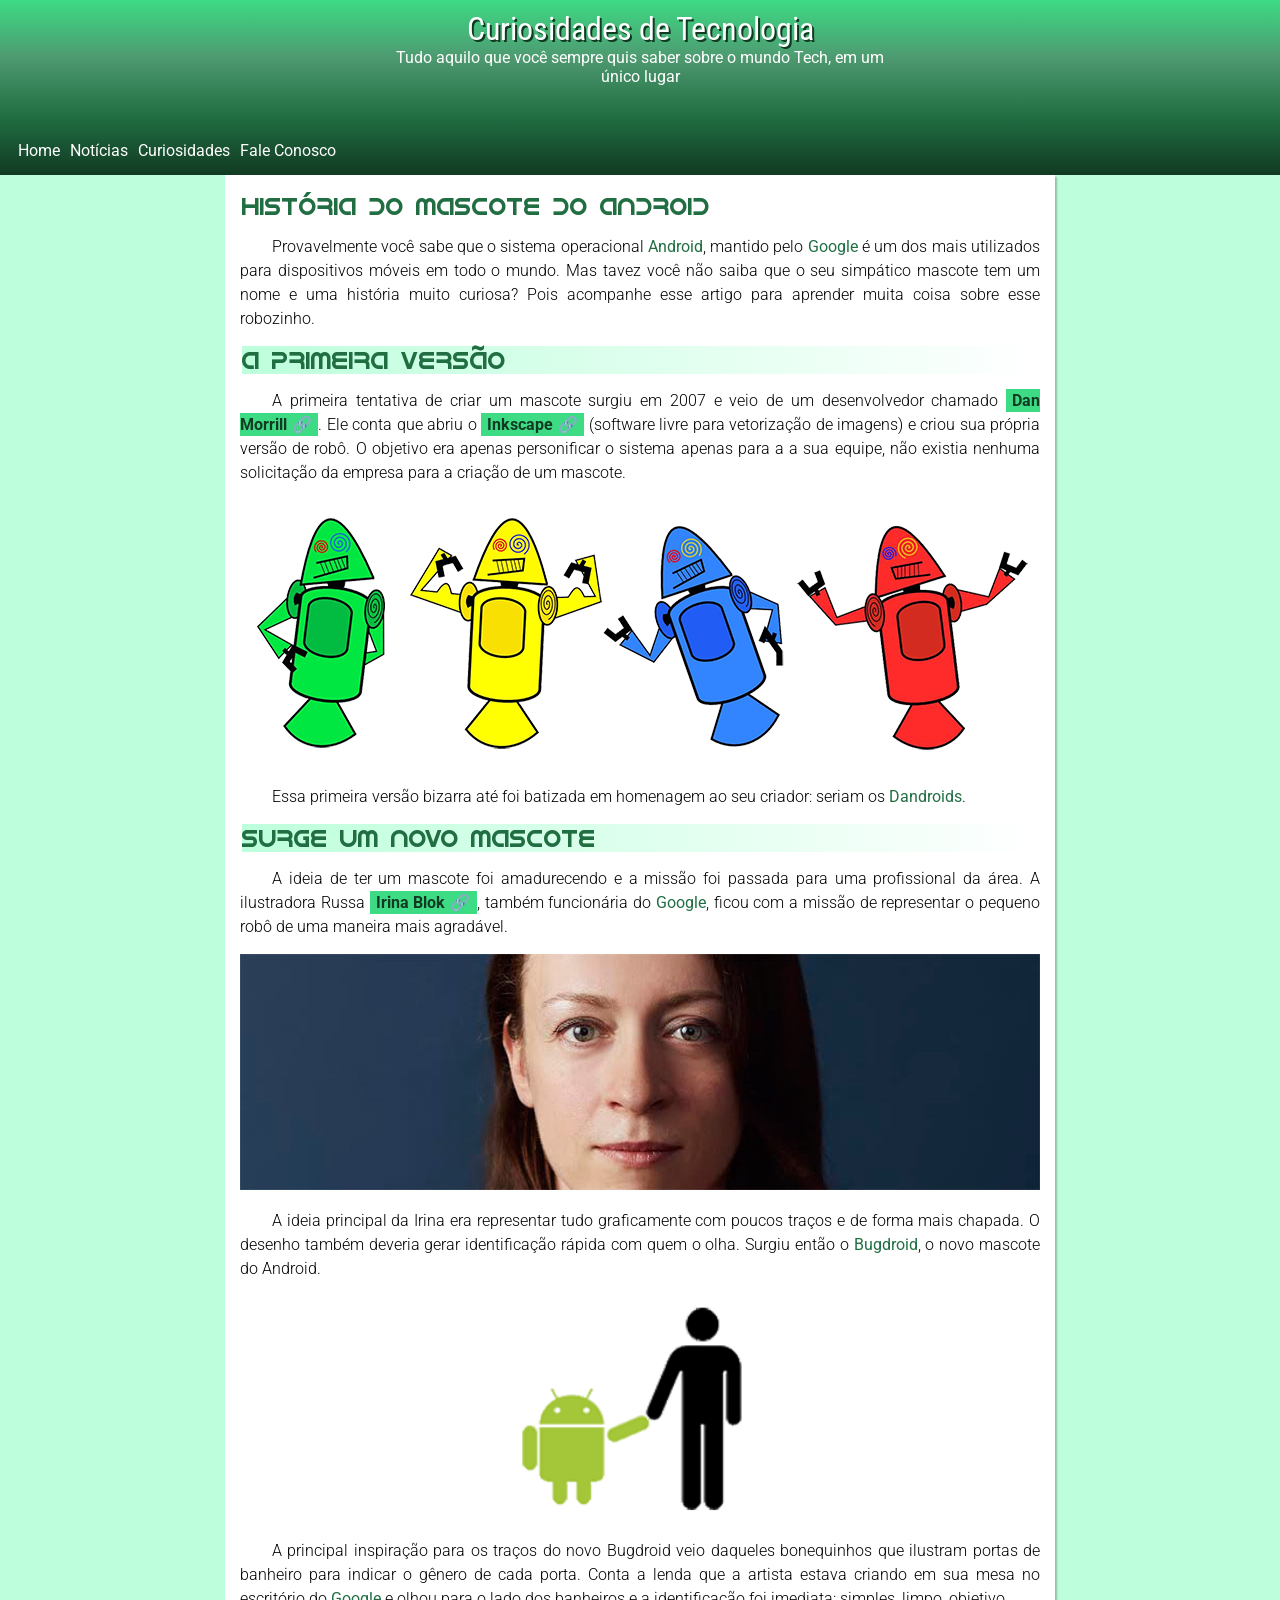
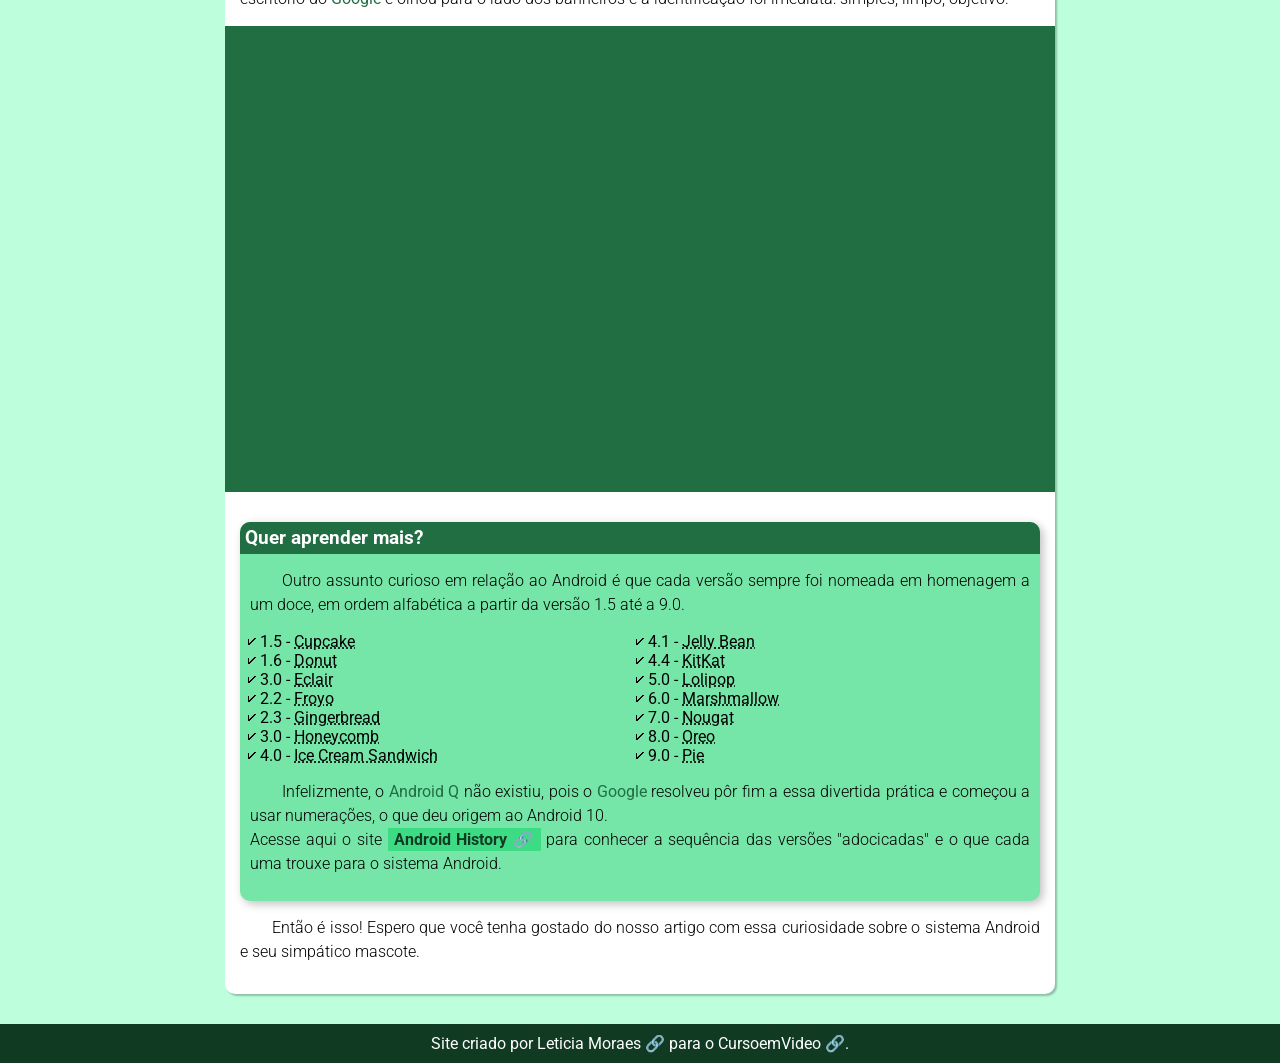
<file: index.html>
<!DOCTYPE html>
<html lang="pt-br">
<head>
    <meta charset="UTF-8">
    <meta http-equiv="X-UA-Compatible" content="IE=edge">
    <meta name="viewport" content="width=device-width, initial-scale=1.0">
    <link rel="shortcut icon" href="imagens/favicon.ico" type="image/x-icon">
    <link rel="stylesheet" href="style/style.css">
    <title>Android</title>
</head>
<body>
    <header>
        <h1>Curiosidades de Tecnologia</h1>
        <p>Tudo aquilo que você sempre quis saber sobre o mundo Tech, em um único lugar
        </p>
        <nav>
            <ul>
                <a href="#">Home</a>
                <a href="#">Notícias</a>
                <a href="#">Curiosidades</a>
                <a href="#">Fale Conosco</a>
            </ul>
        </nav>
    </header>
    <main>
    <section>
        <h1>História do Mascote do Android</h1>
        <p>Provavelmente você sabe que o sistema operacional <strong>Android</strong>, mantido pelo <strong>Google</strong> é um dos mais utilizados para dispositivos móveis em todo o mundo. Mas tavez você não saiba que o seu simpático mascote tem um nome e uma história muito curiosa? Pois acompanhe esse artigo para aprender muita coisa sobre esse robozinho.</p>
        <h2>A primeira versão</h2>
        <p>A primeira tentativa de criar um mascote surgiu em 2007 e veio de um desenvolvedor chamado <a class="externo" href="https://androidcommunity.com/dan-morrill-shows-us-the-android-mascot-that-almost-was-20130103/" target="_blank">Dan Morrill</a>. Ele conta que abriu o <a class="externo" href="https://inkscape.org/pt-br/" target="_blank">Inkscape</a> (software livre para vetorização de imagens) e criou sua própria versão de robô. O objetivo era apenas personificar o sistema apenas para a a sua equipe, não existia nenhuma solicitação da empresa para a criação de um mascote.</p>
        <picture>
            <source media="(max-width:650px)" srcset="imagens/dan-droids-pq.png" type="image/png">
            <img src="imagens/dan-droids.png" alt="imagem responsiva">
        </picture>
        <p>Essa primeira versão bizarra até foi batizada em homenagem ao seu criador: seriam os <strong>Dandroids</strong>.</p>
        <h2>Surge um novo mascote</h2>
        <p>A ideia de ter um mascote foi amadurecendo e a missão foi passada para uma profissional da área. A ilustradora Russa <a class="externo" href="https://www.irinablok.com/android" target="_blank">Irina Blok</a>, também funcionária do <strong>Google</strong>, ficou com a missão de representar o pequeno robô de uma maneira mais agradável.</p>
        <picture>
            <source media="(max-width:650px)" srcset="imagens/irina-blok-pq.jpg" type="image/png">
            <img src="imagens/irina-blok.jpg" alt="imagem responsiva">
        </picture>
            <p>A ideia principal da Irina era representar tudo graficamente com poucos traços e de forma mais chapada. O desenho também deveria gerar identificação rápida com quem o olha. Surgiu então o <strong>Bugdroid</strong>, o novo mascote do Android.</p>
            <img  class="pq" src="imagens/bugdroid.png" alt="bugdroid">
            <p>A principal inspiração para os traços do novo Bugdroid veio daqueles bonequinhos que ilustram portas de banheiro para indicar o gênero de cada porta. Conta a lenda que a artista estava criando em sua mesa no escritório do <strong>Google</strong> e olhou para o lado dos banheiros e a identificação foi imediata: simples, limpo, objetivo.</p>
            <div id="video">
                <iframe width="560" height="315" src="https://www.youtube.com/embed/l2UDgpLz20M" title="YouTube video player" frameborder="0" allow="accelerometer; autoplay; clipboard-write; encrypted-media; gyroscope; picture-in-picture" allowfullscreen></iframe>
            </div>
            <aside>
                <h3>Quer aprender mais?</h3>
                <p>Outro assunto curioso em relação ao Android é que cada versão sempre foi nomeada em homenagem a um doce, em ordem alfabética a partir da versão 1.5 até a 9.0.</p>
                <ul>
                    <li>1.5 - <abbr title="Bolo de copo">Cupcake</abbr></li>
                    <li>1.6 - <abbr title="Rosquinha">Donut</abbr></li>
                    <li>3.0 - <abbr title="Bomba de chocolate">Eclair</abbr></li>
                    <li>2.2 - <abbr title="Iorgute Congelado">Froyo</abbr></li>
                    <li>2.3 - <abbr title="Biscoito de Gengibre">Gingerbread</abbr></li>
                    <li>3.0 - <abbr title="Favo de mel">Honeycomb</abbr></li>
                    <li>4.0 - <abbr title="Sanduiche de Sorvete">Ice Cream Sandwich</abbr></li>
                    <li>4.1 - <abbr title="Jujuba">Jelly Bean</abbr></li>
                    <li>4.4 - <abbr title="KitKat">KitKat</abbr></li>
                    <li>5.0 - <abbr title="Pirulito">Lolipop</abbr></li>
                    <li>6.0 - <abbr title="Marshmallow">Marshmallow</abbr></li>
                    <li>7.0 - <abbr title="Torrone">Nougat</abbr></li>
                    <li>8.0 - <abbr title="Oreo">Oreo</abbr></li>
                    <li>9.0 - <abbr title="Torta">Pie</abbr></li>
                </ul>
                <p>Infelizmente, o <strong>Android Q</strong> não existiu, pois o <strong>Google</strong> resolveu pôr fim a essa divertida prática e começou a usar numerações, o que deu origem ao Android 10.<br>Acesse aqui o site <a class="externo" href="https://www.android.com/intl/en_uk/what-is-android/" target="_blank">Android History</a> para conhecer a sequência das versões "adocicadas" e o que cada uma trouxe para o sistema Android.</p>
            </aside>
            <p>Então é isso! Espero que você tenha gostado do nosso artigo com essa curiosidade sobre o sistema Android e seu simpático mascote.</p>
        </section>
    </main>
    <footer>
        <p>Site criado por <a class="externo" href="https://github.com/Leticia-Emily-Moraes" target="_blank">Leticia Moraes</a> para o <a class="externo" href="https://www.youtube.com/@CursoemVideo" target="_blank">CursoemVideo</a>.</p>
    </footer>
</body>
</html>
</file>
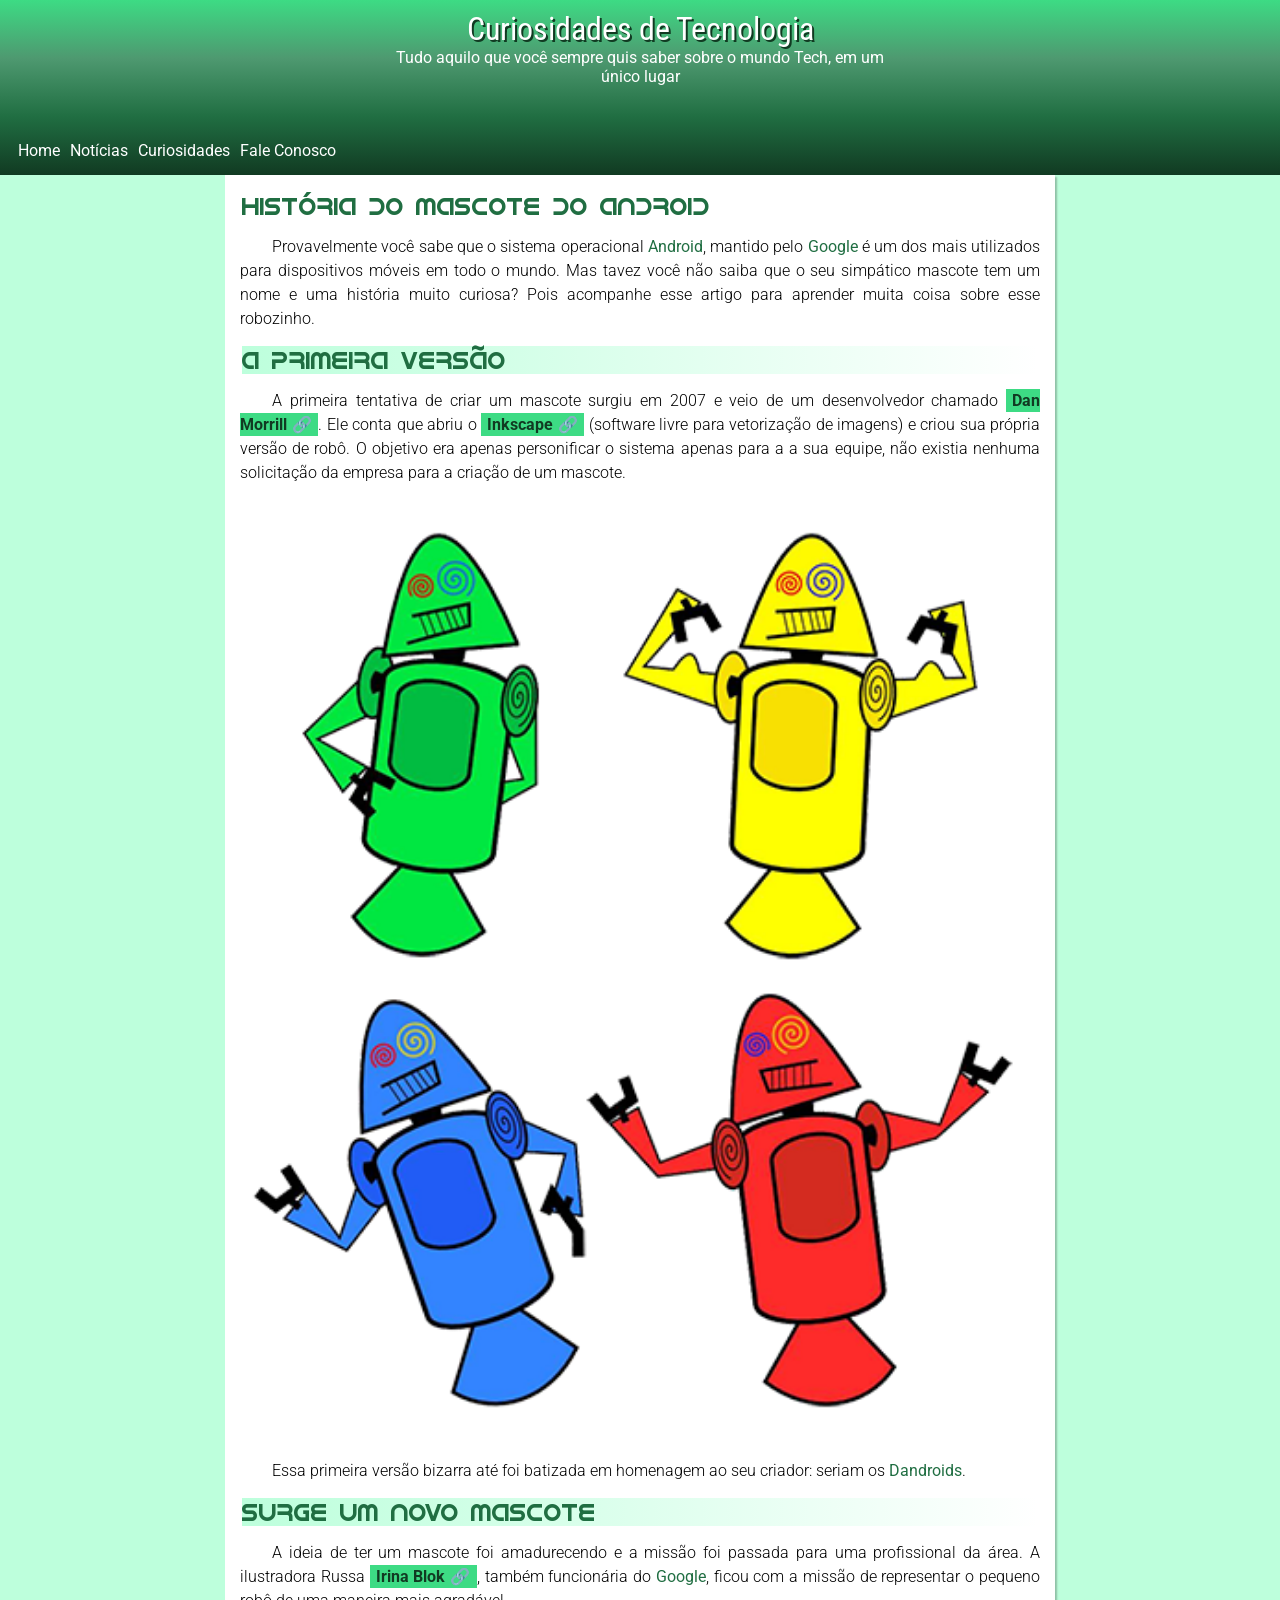
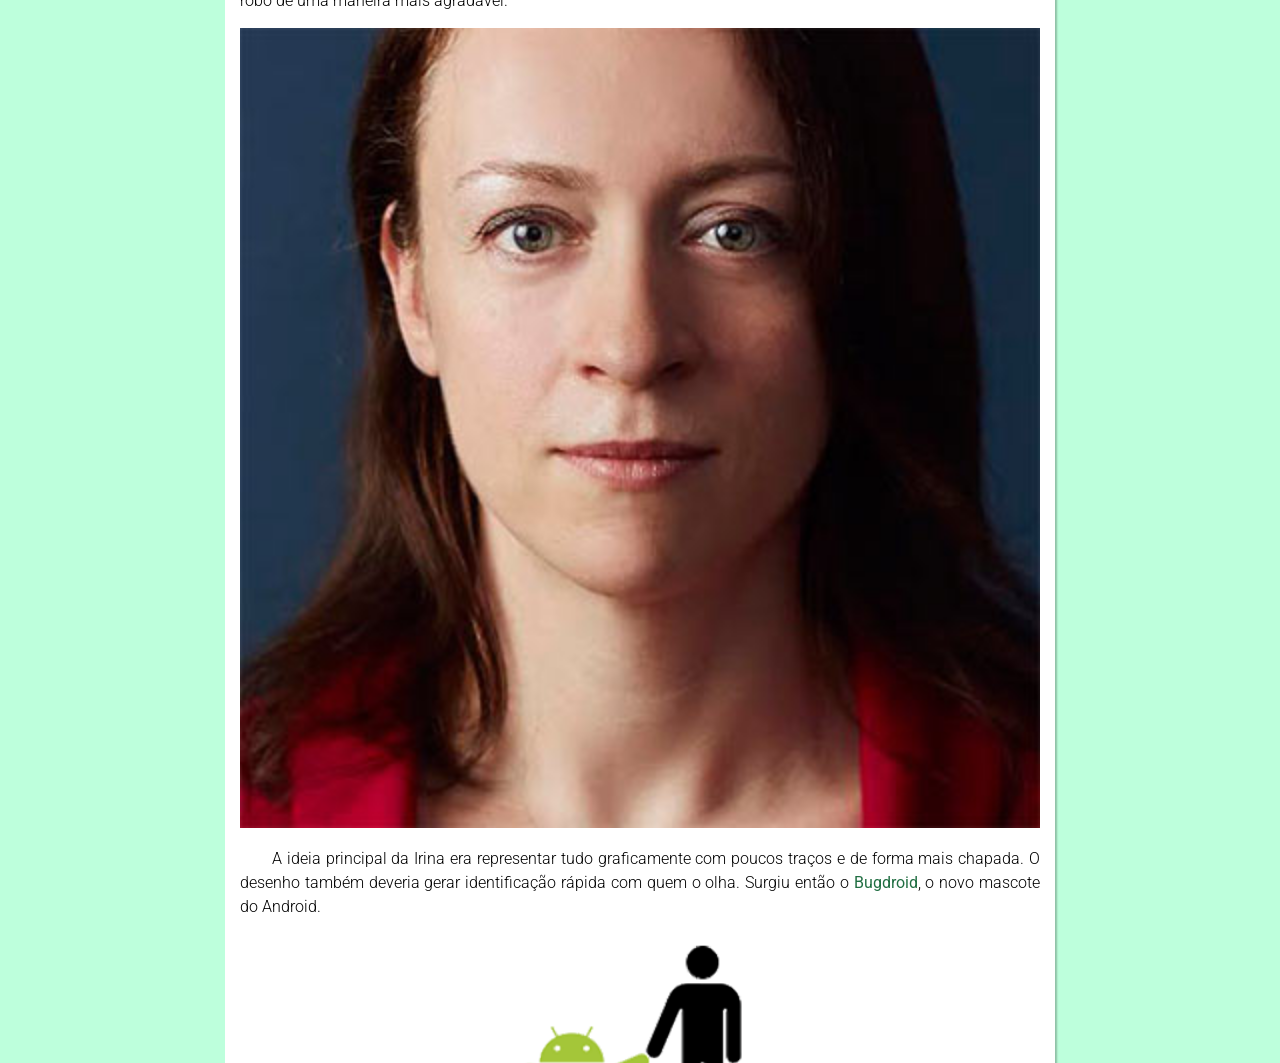
<file: android.html>
<!DOCTYPE html>
<html lang="pt-br">
<head>
    <meta charset="UTF-8">
    <meta http-equiv="X-UA-Compatible" content="IE=edge">
    <meta name="viewport" content="width=device-width, initial-scale=1.0">
    <link rel="shortcut icon" href="imagens/favicon.ico" type="image/x-icon">
    <link rel="stylesheet" href="style/style.css">
    <title>Android</title>
</head>
<body>
    <header>
        <h1>Curiosidades de Tecnologia</h1>
        <p>Tudo aquilo que você sempre quis saber sobre o mundo Tech, em um único lugar
        </p>
        <nav>
            <ul>
                <a href="#">Home</a>
                <a href="#">Notícias</a>
                <a href="#">Curiosidades</a>
                <a href="#">Fale Conosco</a>
            </ul>
        </nav>
    </header>
    <main>
    <section>
        <h1>História do Mascote do Android</h1>
        <p>Provavelmente você sabe que o sistema operacional <strong>Android</strong>, mantido pelo <strong>Google</strong> é um dos mais utilizados para dispositivos móveis em todo o mundo. Mas tavez você não saiba que o seu simpático mascote tem um nome e uma história muito curiosa? Pois acompanhe esse artigo para aprender muita coisa sobre esse robozinho.</p>
        <h2>A primeira versão</h2>
        <p>A primeira tentativa de criar um mascote surgiu em 2007 e veio de um desenvolvedor chamado <a class="externo" href="https://androidcommunity.com/dan-morrill-shows-us-the-android-mascot-that-almost-was-20130103/" target="_blank">Dan Morrill</a>. Ele conta que abriu o <a class="externo" href="https://inkscape.org/pt-br/" target="_blank">Inkscape</a> (software livre para vetorização de imagens) e criou sua própria versão de robô. O objetivo era apenas personificar o sistema apenas para a a sua equipe, não existia nenhuma solicitação da empresa para a criação de um mascote.</p>
        <picture>
            <source media="(max-width:650px)" srcset="imagens/dan-droids-pq.png" type="image/png">
            <img src="imagens/dan-droids.png" alt="imagem responsiva">
        </picture>
        <p>Essa primeira versão bizarra até foi batizada em homenagem ao seu criador: seriam os <strong>Dandroids</strong>.</p>
        <h2>Surge um novo mascote</h2>
        <p>A ideia de ter um mascote foi amadurecendo e a missão foi passada para uma profissional da área. A ilustradora Russa <a class="externo" href="https://www.irinablok.com/android" target="_blank">Irina Blok</a>, também funcionária do <strong>Google</strong>, ficou com a missão de representar o pequeno robô de uma maneira mais agradável.</p>
        <picture>
            <source media="(max-width:650px)" srcset="imagens/irina-blok-pq.jpg" type="image/png">
            <img src="imagens/irina-blok.jpg" alt="imagem responsiva">
        </picture>
            <p>A ideia principal da Irina era representar tudo graficamente com poucos traços e de forma mais chapada. O desenho também deveria gerar identificação rápida com quem o olha. Surgiu então o <strong>Bugdroid</strong>, o novo mascote do Android.</p>
            <img  class="pq" src="imagens/bugdroid.png" alt="bugdroid">
            <p>A principal inspiração para os traços do novo Bugdroid veio daqueles bonequinhos que ilustram portas de banheiro para indicar o gênero de cada porta. Conta a lenda que a artista estava criando em sua mesa no escritório do <strong>Google</strong> e olhou para o lado dos banheiros e a identificação foi imediata: simples, limpo, objetivo.</p>
            <div id="video">
                <iframe width="560" height="315" src="https://www.youtube.com/embed/l2UDgpLz20M" title="YouTube video player" frameborder="0" allow="accelerometer; autoplay; clipboard-write; encrypted-media; gyroscope; picture-in-picture" allowfullscreen></iframe>
            </div>
            <aside>
                <h3>Quer aprender mais?</h3>
                <p>Outro assunto curioso em relação ao Android é que cada versão sempre foi nomeada em homenagem a um doce, em ordem alfabética a partir da versão 1.5 até a 9.0.</p>
                <ul>
                    <li>1.5 - <abbr title="Bolo de copo">Cupcake</abbr></li>
                    <li>1.6 - <abbr title="Rosquinha">Donut</abbr></li>
                    <li>3.0 - <abbr title="Bomba de chocolate">Eclair</abbr></li>
                    <li>2.2 - <abbr title="Iorgute Congelado">Froyo</abbr></li>
                    <li>2.3 - <abbr title="Biscoito de Gengibre">Gingerbread</abbr></li>
                    <li>3.0 - <abbr title="Favo de mel">Honeycomb</abbr></li>
                    <li>4.0 - <abbr title="Sanduiche de Sorvete">Ice Cream Sandwich</abbr></li>
                    <li>4.1 - <abbr title="Jujuba">Jelly Bean</abbr></li>
                    <li>4.4 - <abbr title="KitKat">KitKat</abbr></li>
                    <li>5.0 - <abbr title="Pirulito">Lolipop</abbr></li>
                    <li>6.0 - <abbr title="Marshmallow">Marshmallow</abbr></li>
                    <li>7.0 - <abbr title="Torrone">Nougat</abbr></li>
                    <li>8.0 - <abbr title="Oreo">Oreo</abbr></li>
                    <li>9.0 - <abbr title="Torta">Pie</abbr></li>
                </ul>
                <p>Infelizmente, o <strong>Android Q</strong> não existiu, pois o <strong>Google</strong> resolveu pôr fim a essa divertida prática e começou a usar numerações, o que deu origem ao Android 10.<br>Acesse aqui o site <a class="externo" href="https://www.android.com/intl/en_uk/what-is-android/" target="_blank">Android History</a> para conhecer a sequência das versões "adocicadas" e o que cada uma trouxe para o sistema Android.</p>
            </aside>
            <p>Então é isso! Espero que você tenha gostado do nosso artigo com essa curiosidade sobre o sistema Android e seu simpático mascote.</p>
        </section>
    </main>
    <footer>
        <p>Site criado por <a class="externo" href="https://github.com/LeticiaMoraes1114" target="_blank">Leticia Moraes</a> para o <a class="externo" href="https://www.youtube.com/@CursoemVideo" target="_blank">CursoemVideo</a>.</p>
    </footer>
</body>
</html>
</file>
<file: style/style.css>
@charset 'UTF-8';
@import url('https://fonts.googleapis.com/css2?family=Roboto:ital,wght@0,100;0,300;0,500;0,700;0,900;1,100;1,300;1,400;1,500;1,700;1,900&display=swap');
@import url('https://fonts.googleapis.com/css2?family=Roboto+Condensed:ital,wght@0,300;0,400;0,700;1,300;1,400;1,700&display=swap');
@font-face{
    font-family:'idroid';
    src: url('../fontes/idroid.otf') format('opentype');
    font-size: 16px;
    font-style: normal;
}
:root{
    --cor0: #BDFFDC;
    --cor1: #75E6A8;
    --cor2: #3DDB84;
    --cor3: #4E9970;
    --cor4: #206E42;
    --cor5: #113a22;

    --FontPrincipal: 'Roboto', sans-serif;
    --FontAndroid: 'idroid', 'Roboto', sans-serif;
    --FontDestaque: 'Roboto Condensed', sans-serif;
}

*{
    margin: 0px;
    padding: 0px;
}
body{
    background-color: var(--cor0);
    font-family: var(--FontPrincipal);
}
a.externo::after{
    content: '\00a0\1F517';
}
header h1{
    color: #ffffff;
    font-family: var(--FontDestaque);
    text-shadow: 2px 2px 0px #113a22;
    font-weight: normal;
}
header{
    text-align: center;
    background-image: linear-gradient(180deg, var(--cor2), var(--cor3), var(--cor4), var(--cor5) ) ;
    padding: 10px;
}
header p{
    min-width: 280px;
    max-width: 500px;
    margin: auto;
    padding: 0px 10px 0px 10px;
    color: #ffffff;
}
header nav{
    margin: 50px 0px 0px 0px;
    padding: 5px;
    text-align: left;
}
header nav a {
    margin: 10px 0px;
    padding: 3px;
    text-decoration: none;
    color: #ffffff;
    border-radius: 5px;
}
header nav a:hover {
    color: var(--cor3);
}

main{
    background-color: #ffffff;
    min-width: 280px;
    max-width: 800px;
    margin: auto;
    margin-bottom: 30px;
    padding: 15px;
    border-radius: 0px 0px 10px 10px;
    box-shadow: 2px 2px 2px #00000040;

}
main p{
    margin: 15px 0px;
    text-align: justify;
    line-height: 1.5em;
    text-indent: 2em;
    font-weight: 300;
}
main h1, main h2{
    color: var(--cor4);
    font-family: var(--FontAndroid);
    text-align: left;
    margin: 2px;
    font-weight: normal;
}
main strong{
    color: var(--cor4);
    font-weight: bolder;
}
main a{
    text-decoration: none;
    font-weight: bold;
    color: var(--cor5);
    background-color: var(--cor2);
    padding: 2px 6px;
}
main a:hover{
    color: var(--cor4);
    text-decoration: underline;
}
#video{
    padding: 10px;
    padding-bottom: 57%;
    background-color: var(--cor4);
    margin: 0px -15px 30px -15px;
    position: relative;
}
#video iframe{
    position: absolute;
    top: 5%;
    left: 5%;
    width: 90%;
    height: 90%;
}
img{
    width: 100%;
}
.pq{
    max-width: 350px;
    margin: auto;
    display: block;
}
section h2{
    background-image:linear-gradient(90deg, var(--cor0), transparent ) 
}
aside{
    background-color: var(--cor1);
    border-radius: 10px;
    padding: 10px;
    box-shadow: 3px 3px 10px #00000040;

}
aside h3{
    background-color: var(--cor4);
    color: #ffffff;
    padding: 5px;
    margin: -10px -10px 0px -10px;
    border-radius: 10px 10px 0px 0px;
}
aside ul{
    list-style-position: inside;
    columns: 2;
    list-style:'🗸';
    margin: 10px;
}
footer{
    background-color: var(--cor5);
    text-align: center;
    color: #ffffff;
    padding: 10px;
}
footer a{
    color: #ffffff;
    text-decoration: none;
}
footer a:hover{
    color: var(--cor1);
    text-decoration: underline;
}
</file>
